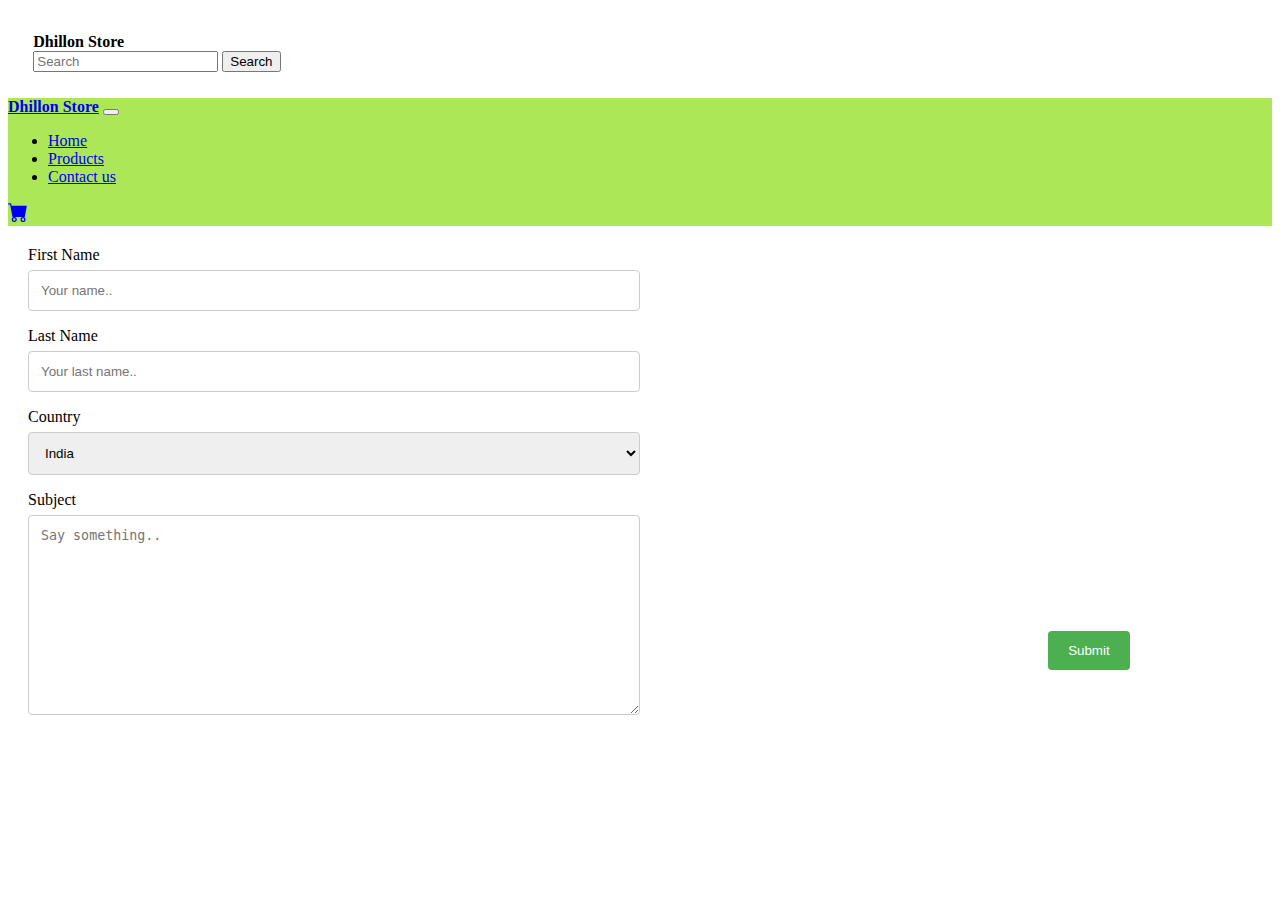
<file: store/contact.html>
<!DOCTYPE html>
<html>
<head>
	<title>Contact us</title>
	<link href="https://cdn.jsdelivr.net/npm/bootstrap@5.0.0-beta3/dist/css/bootstrap.min.css" rel="stylesheet" integrity="sha384-eOJMYsd53ii+scO/bJGFsiCZc+5NDVN2yr8+0RDqr0Ql0h+rP48ckxlpbzKgwra6" crossorigin="anonymous">
	<link rel="stylesheet" type="text/css" href="cu.css">
</head>
<body>
	<nav class="navbar navbar-light bg-light" style="padding: 2%">
  <div class="container-fluid">
    <a class="navbar-brand"><b>Dhillon Store</b></a>
    <form class="d-flex">
      <input class="form-control me-2" type="search" placeholder="Search" aria-label="Search">
      <button class="btn btn-outline-success" type="submit">Search</button>
    </form>
  </div>
</nav>
	 <nav class="navbar navbar-expand-lg navbar-light bg-light" style="background-color: #ace758;">
  <div class="container-fluid" style="background-color: #ace758;">
    <a class="navbar-brand" href="#"><b>Dhillon Store</b></a>
    <button class="navbar-toggler" type="button" data-bs-toggle="collapse" data-bs-target="#navbarNav" aria-controls="navbarNav" aria-expanded="false" aria-label="Toggle navigation">
      <span class="navbar-toggler-icon"></span>
    </button>
    <div class="collapse navbar-collapse" id="navbarNav">
      <ul class="navbar-nav">
        <li class="nav-item">
          <a class="nav-link" aria-current="page" href="Home.html">Home</a>
        </li>
        <li class="nav-item">
          <a class="nav-link" href="veg.html">Products</a>
        </li>
        <li class="nav-item">
          <a class="nav-link active" href="contact.html">Contact us</a>
        </li>
        </ul>
        </div><a class="nav-link" href="#"><svg xmlns="http://www.w3.org/2000/svg" width="20" height="20" fill="currentColor" class="bi bi-cart-fill" viewBox="0 0 16 16">
  <path d="M0 1.5A.5.5 0 0 1 .5 1H2a.5.5 0 0 1 .485.379L2.89 3H14.5a.5.5 0 0 1 .491.592l-1.5 8A.5.5 0 0 1 13 12H4a.5.5 0 0 1-.491-.408L2.01 3.607 1.61 2H.5a.5.5 0 0 1-.5-.5zM5 12a2 2 0 1 0 0 4 2 2 0 0 0 0-4zm7 0a2 2 0 1 0 0 4 2 2 0 0 0 0-4zm-7 1a1 1 0 1 1 0 2 1 1 0 0 1 0-2zm7 0a1 1 0 1 1 0 2 1 1 0 0 1 0-2z"/>
</svg></a>
  </div>
</nav>
	<div class="container">
  <form action="p">
    <label for="fname">First Name</label><br>
    <input type="text" id="fname" name="firstname" placeholder="Your name.."><br>
    <label for="lname">Last Name</label><br>
    <input type="text" id="lname" name="lastname" placeholder="Your last name.."><br>
    <label for="country">Country</label><br>
    <select id="country" name="country">
      <option value="india">India</option>
      <option value="canada">Canada</option>
      <option value="usa">USA</option>
      <option value="australia">Australia</option>
    </select><br>
    <label for="subject">Subject</label><br>
    <textarea id="subject" name="subject" placeholder="Say something.." style="height:200px"></textarea>
    <div class="sum"><input type="submit" value="Submit"></div>
  </form>
</div>
</body>
</html>
</file>
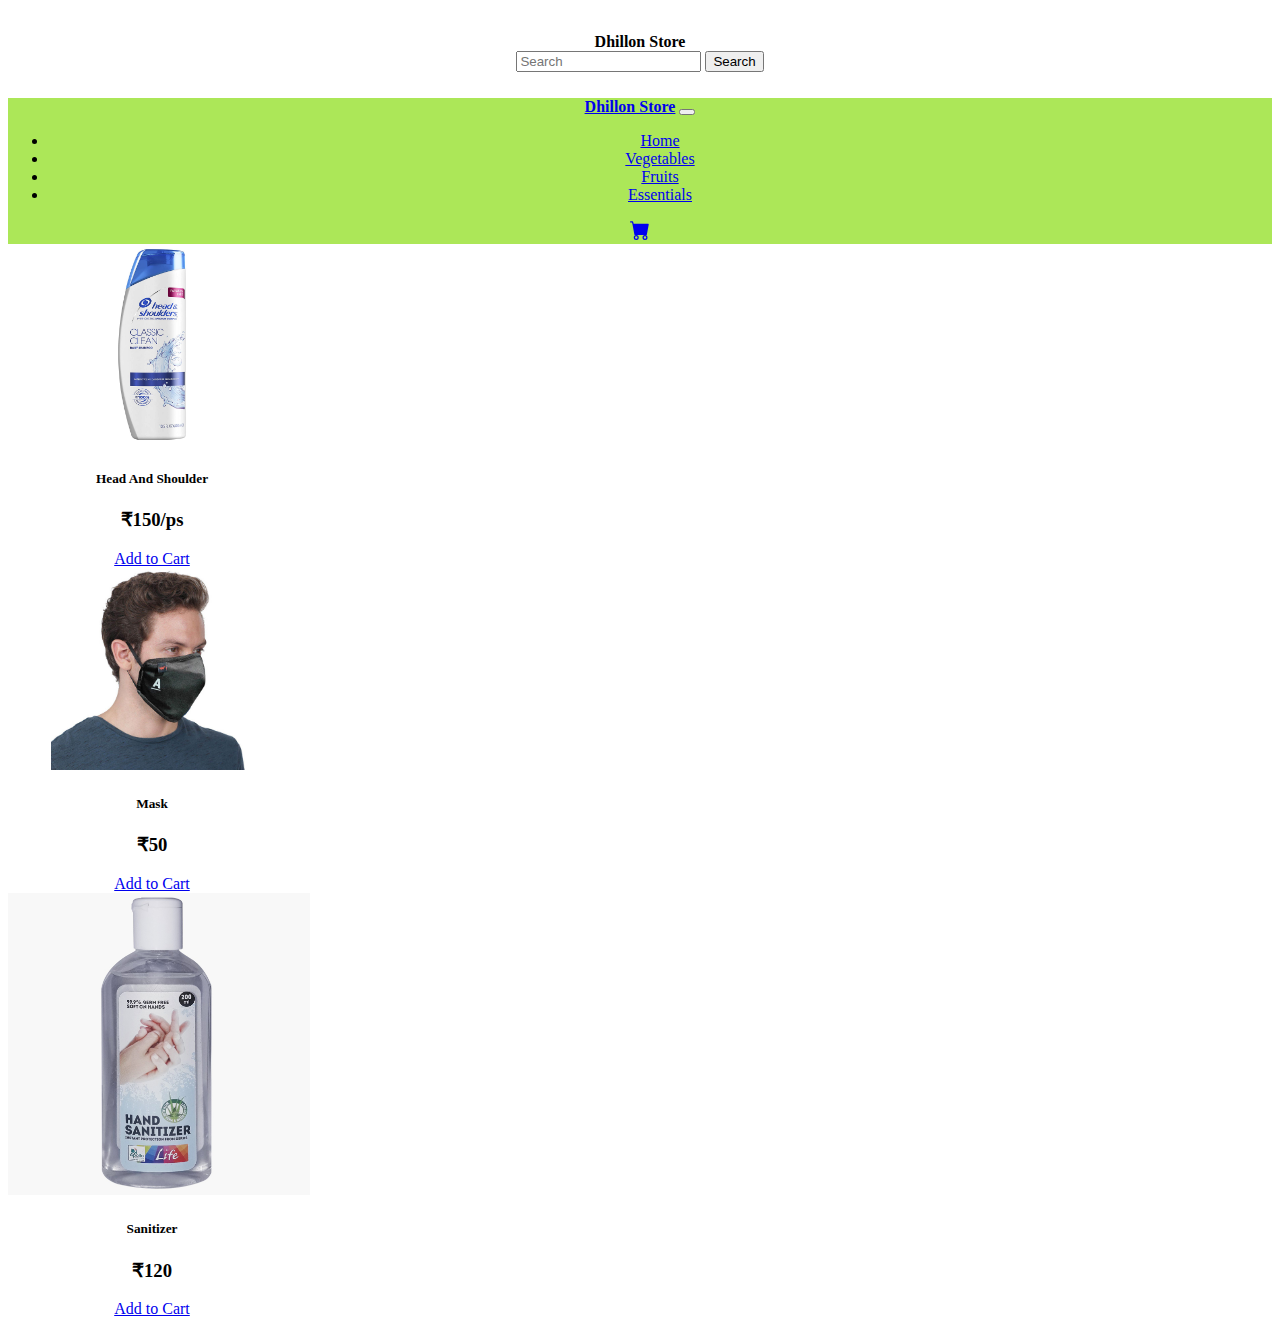
<file: store/ess.html>
<!DOCTYPE html>
<html>
<head>
	<title>Essenetial</title>
		<link href="https://cdn.jsdelivr.net/npm/bootstrap@5.0.0-beta3/dist/css/bootstrap.min.css" rel="stylesheet" integrity="sha384-eOJMYsd53ii+scO/bJGFsiCZc+5NDVN2yr8+0RDqr0Ql0h+rP48ckxlpbzKgwra6" crossorigin="anonymous">
		<link rel="stylesheet" type="text/css" href="ess.css">
</head>
<body>
<nav class="navbar navbar-light bg-light" style="padding: 2%">
  <div class="container-fluid">
    <a class="navbar-brand"><b>Dhillon Store</b></a>
    <form class="d-flex">
      <input class="form-control me-2" type="search" placeholder="Search" aria-label="Search">
      <button class="btn btn-outline-success" type="submit">Search</button>
    </form>
  </div>
</nav>
   <nav class="navbar navbar-expand-lg navbar-light bg-light" style="background-color: #ace758;">
  <div class="container-fluid" style="background-color: #ace758;">
    <a class="navbar-brand" href="#"><b>Dhillon Store</b></a>
    <button class="navbar-toggler" type="button" data-bs-toggle="collapse" data-bs-target="#navbarNav" aria-controls="navbarNav" aria-expanded="false" aria-label="Toggle navigation">
      <span class="navbar-toggler-icon"></span>
    </button>
    <div class="collapse navbar-collapse" id="navbarNav">
      <ul class="navbar-nav">
        <li class="nav-item">
          <a class="nav-link" aria-current="page" href="Home.html">Home</a>
        </li>
        <li class="nav-item">
          <a class="nav-link" href="veg.html">Vegetables</a>
        </li>
        <li class="nav-item">
          <a class="nav-link" href="fruits.html">Fruits</a>
        </li>
        <li class="nav-item">
          <a class="nav-link active" href="ess.html">Essentials</a>
        </li>
        </ul>
        </div><a class="nav-link" href="#"><svg xmlns="http://www.w3.org/2000/svg" width="20" height="20" fill="currentColor" class="bi bi-cart-fill" viewBox="0 0 16 16">
  <path d="M0 1.5A.5.5 0 0 1 .5 1H2a.5.5 0 0 1 .485.379L2.89 3H14.5a.5.5 0 0 1 .491.592l-1.5 8A.5.5 0 0 1 13 12H4a.5.5 0 0 1-.491-.408L2.01 3.607 1.61 2H.5a.5.5 0 0 1-.5-.5zM5 12a2 2 0 1 0 0 4 2 2 0 0 0 0-4zm7 0a2 2 0 1 0 0 4 2 2 0 0 0 0-4zm-7 1a1 1 0 1 1 0 2 1 1 0 0 1 0-2zm7 0a1 1 0 1 1 0 2 1 1 0 0 1 0-2z"/>
</svg></a>
  </div>
</nav>
<div class="container">
	  <div class="row">
    <div class="col-sm">
<div class="card" style="width: 18rem;">
  <img src="head.jpg" class="card-img-top" >
  <div class="card-body">
    <h5 class="card-title">Head And Shoulder</h5>
    <p class="card-text"><h3>₹150/ps</h3></p>
    <a href="#" class="btn btn-success">Add to Cart</a>
  </div>
  </div>
   </div>
  <div class="col-sm">
  <div class="card" style="width: 18rem;">
  <img src="mask.jpg" class="card-img-top" >
  <div class="card-body">
    <h5 class="card-title">Mask</h5>
    <p class="card-text"><h3>₹50</h3></p>
    <a href="#" class="btn btn-success">Add to Cart</a>
  </div>
</div>
</div>
<div class="col-sm">
<div class="card" style="width: 18rem;">
  <img src="san.jpg" class="on card-img-top" >
  <div class="card-body">
    <h5 class="card-title">Sanitizer</h5>
    <p class="card-text"><h3>₹120</h3></p>
    <a href="#" class="btn btn-success">Add to Cart</a>
  </div>
</div>
</div>
</div>


</div>
</div>



</body>
</html>
</file>
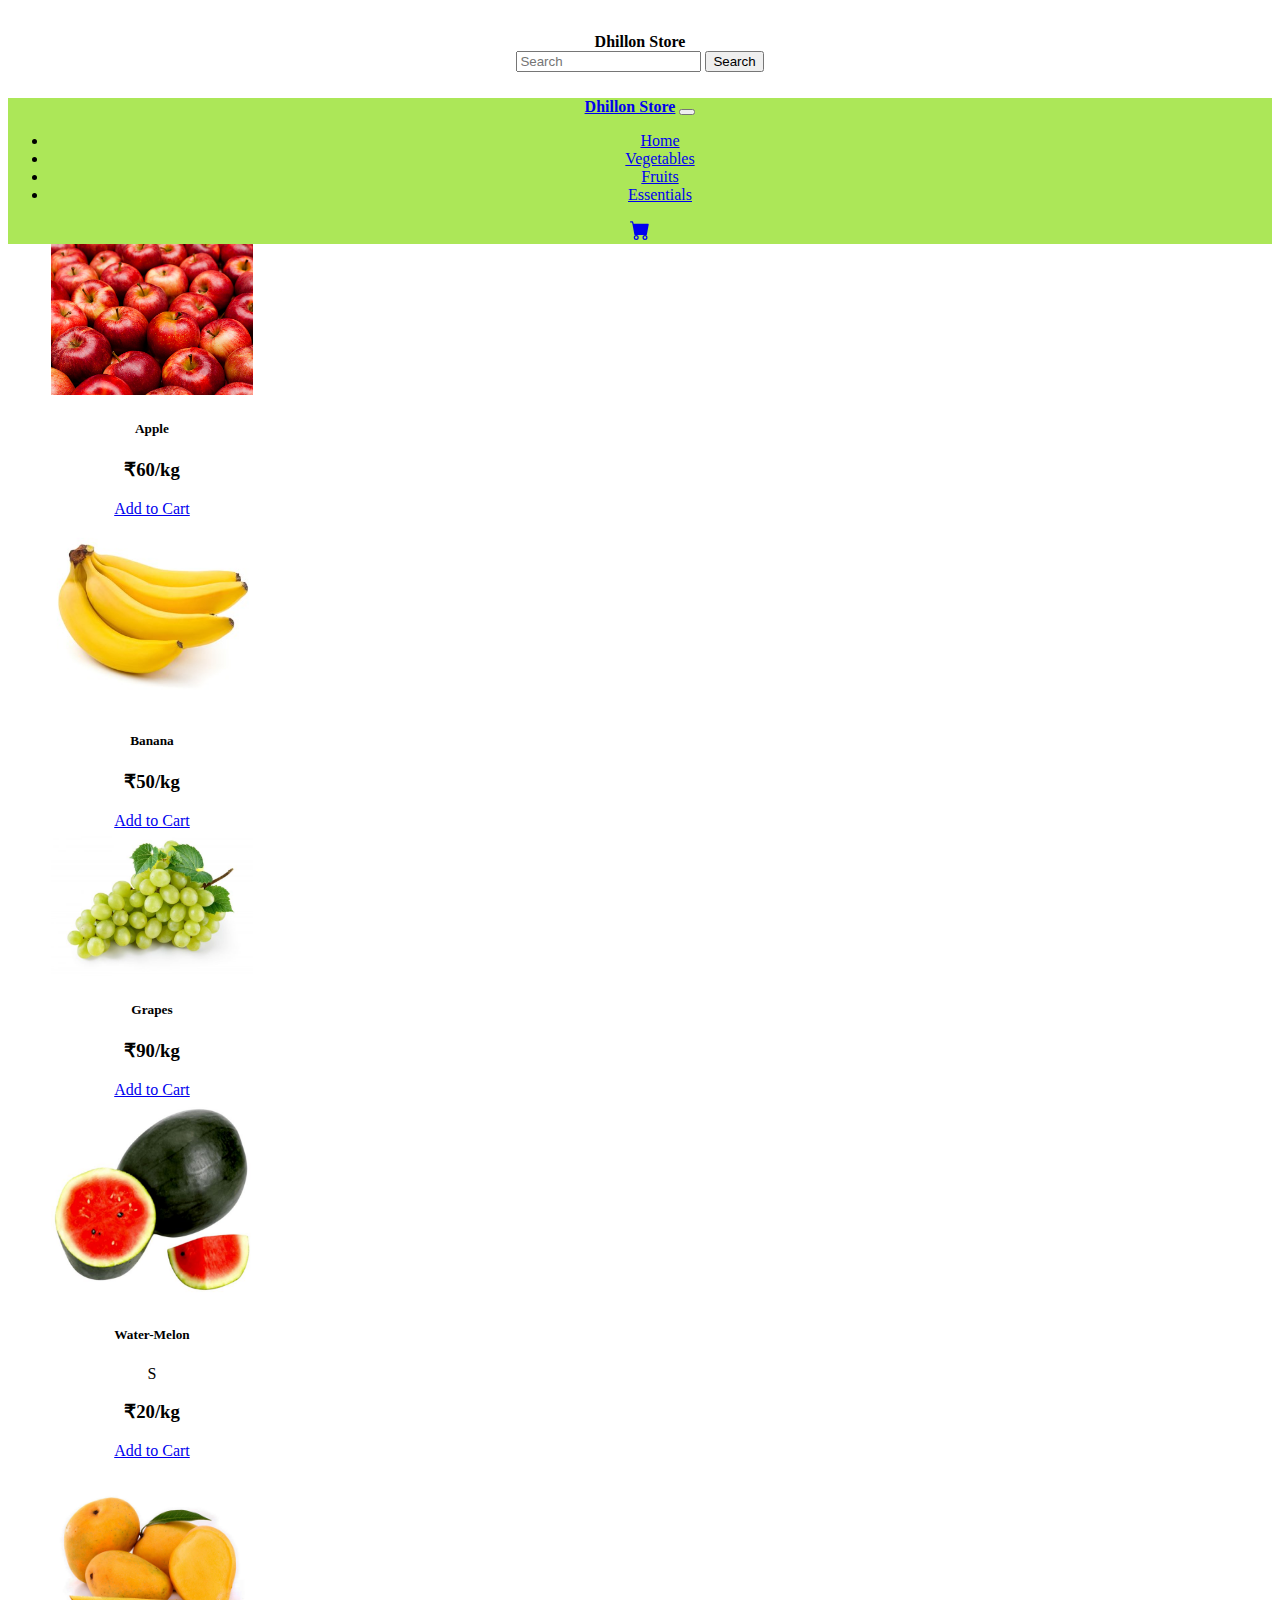
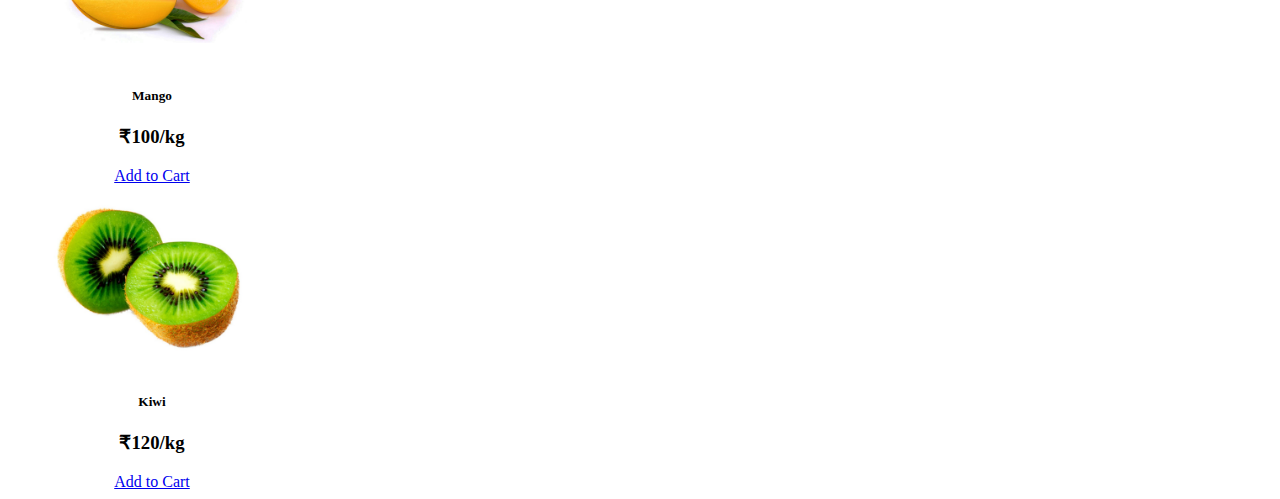
<file: store/fruits.html>
<!DOCTYPE html>
<html>
<head>
	<title>Fruits</title>
		<link href="https://cdn.jsdelivr.net/npm/bootstrap@5.0.0-beta3/dist/css/bootstrap.min.css" rel="stylesheet" integrity="sha384-eOJMYsd53ii+scO/bJGFsiCZc+5NDVN2yr8+0RDqr0Ql0h+rP48ckxlpbzKgwra6" crossorigin="anonymous">
		<link rel="stylesheet" type="text/css" href="fruitss.css">
</head>
<body>
<nav class="navbar navbar-light bg-light" style="padding: 2%">
  <div class="container-fluid">
    <a class="navbar-brand"><b>Dhillon Store</b></a>
    <form class="d-flex">
      <input class="form-control me-2" type="search" placeholder="Search" aria-label="Search">
      <button class="btn btn-outline-success" type="submit">Search</button>
    </form>
  </div>
</nav>
	 <nav class="navbar navbar-expand-lg navbar-light bg-light" style="background-color: #ace758;">
  <div class="container-fluid" style="background-color: #ace758;">
    <a class="navbar-brand" href="#"><b>Dhillon Store</b></a>
    <button class="navbar-toggler" type="button" data-bs-toggle="collapse" data-bs-target="#navbarNav" aria-controls="navbarNav" aria-expanded="false" aria-label="Toggle navigation">
      <span class="navbar-toggler-icon"></span>
    </button>
    <div class="collapse navbar-collapse" id="navbarNav">
      <ul class="navbar-nav">
        <li class="nav-item">
          <a class="nav-link" aria-current="page" href="Home.html">Home</a>
        </li>
        <li class="nav-item">
          <a class="nav-link" href="veg.html">Vegetables</a>
        </li>
        <li class="nav-item">
          <a class="nav-link active" href="fruits.html">Fruits</a>
        </li>
        <li class="nav-item">
          <a class="nav-link" href="ess.html">Essentials</a>
        </li>
        </ul>
        </div><a class="nav-link" href="#"><svg xmlns="http://www.w3.org/2000/svg" width="20" height="20" fill="currentColor" class="bi bi-cart-fill" viewBox="0 0 16 16">
  <path d="M0 1.5A.5.5 0 0 1 .5 1H2a.5.5 0 0 1 .485.379L2.89 3H14.5a.5.5 0 0 1 .491.592l-1.5 8A.5.5 0 0 1 13 12H4a.5.5 0 0 1-.491-.408L2.01 3.607 1.61 2H.5a.5.5 0 0 1-.5-.5zM5 12a2 2 0 1 0 0 4 2 2 0 0 0 0-4zm7 0a2 2 0 1 0 0 4 2 2 0 0 0 0-4zm-7 1a1 1 0 1 1 0 2 1 1 0 0 1 0-2zm7 0a1 1 0 1 1 0 2 1 1 0 0 1 0-2z"/>
</svg></a>
  </div>
</nav>
<div class="container">
	  <div class="row">
    <div class="col-sm">
<div class="card" style="width: 18rem;">
  <img src="apple.jpg" class="card-img-top" >
  <div class="card-body">
    <h5 class="card-title">Apple</h5>
    <p class="card-text"><h3>₹60/kg</h3></p>
    <a href="#" class="btn btn-success">Add to Cart</a>
  </div>
  </div>
   </div>
  <div class="col-sm">
  <div class="card" style="width: 18rem;">
  <img src="banana.jpg" class="bro card-img-top" >
  <div class="card-body">
    <h5 class="card-title">Banana</h5>
    <p class="card-text"><h3>₹50/kg</h3></p>
    <a href="#" class="btn btn-success">Add to Cart</a>
  </div>
</div>
</div>
<div class="col-sm">
<div class="card" style="width: 18rem;">
  <img src="grapes.jpg" class="card-img-top" >
  <div class="card-body">
    <h5 class="card-title">Grapes</h5>
    <p class="card-text"><h3>₹90/kg</h3></p>
    <a href="#" class="btn btn-success">Add to Cart</a>
  </div>
</div>
</div>
</div>

<div class="row">
    <div class="col-sm">
<div class="card" style="width: 18rem;">
  <img src="melon.jpg" class="card-img-top" >
  <div class="card-body">
    <h5 class="card-title">Water-Melon</h5>
    <p class="card-text">S<h3>₹20/kg</h3></p>
    <a href="#" class="btn btn-success">Add to Cart</a>
  </div>
  </div>
   </div>
  <div class="col-sm">
  <div class="card" style="width: 18rem;">
  <img src="mango.jpg" class="card-img-top" >
  <div class="card-body">
    <h5 class="card-title">Mango</h5>
    <p class="card-text"><h3>₹100/kg</h3></p>
    <a href="#" class="btn btn-success">Add to Cart</a>
  </div>
</div>
</div>
<div class="col-sm">
<div class="card" style="width: 18rem;">
  <img src="kiwi.jpg" class="card-img-top" >
  <div class="card-body">
    <h5 class="card-title">Kiwi</h5>
    <p class="card-text"><h3>₹120/kg</h3></p>
    <a href="#" class="btn btn-success">Add to Cart</a>
  </div>
</div>
</div>
</div>
</div>



</body>
</html>
</file>
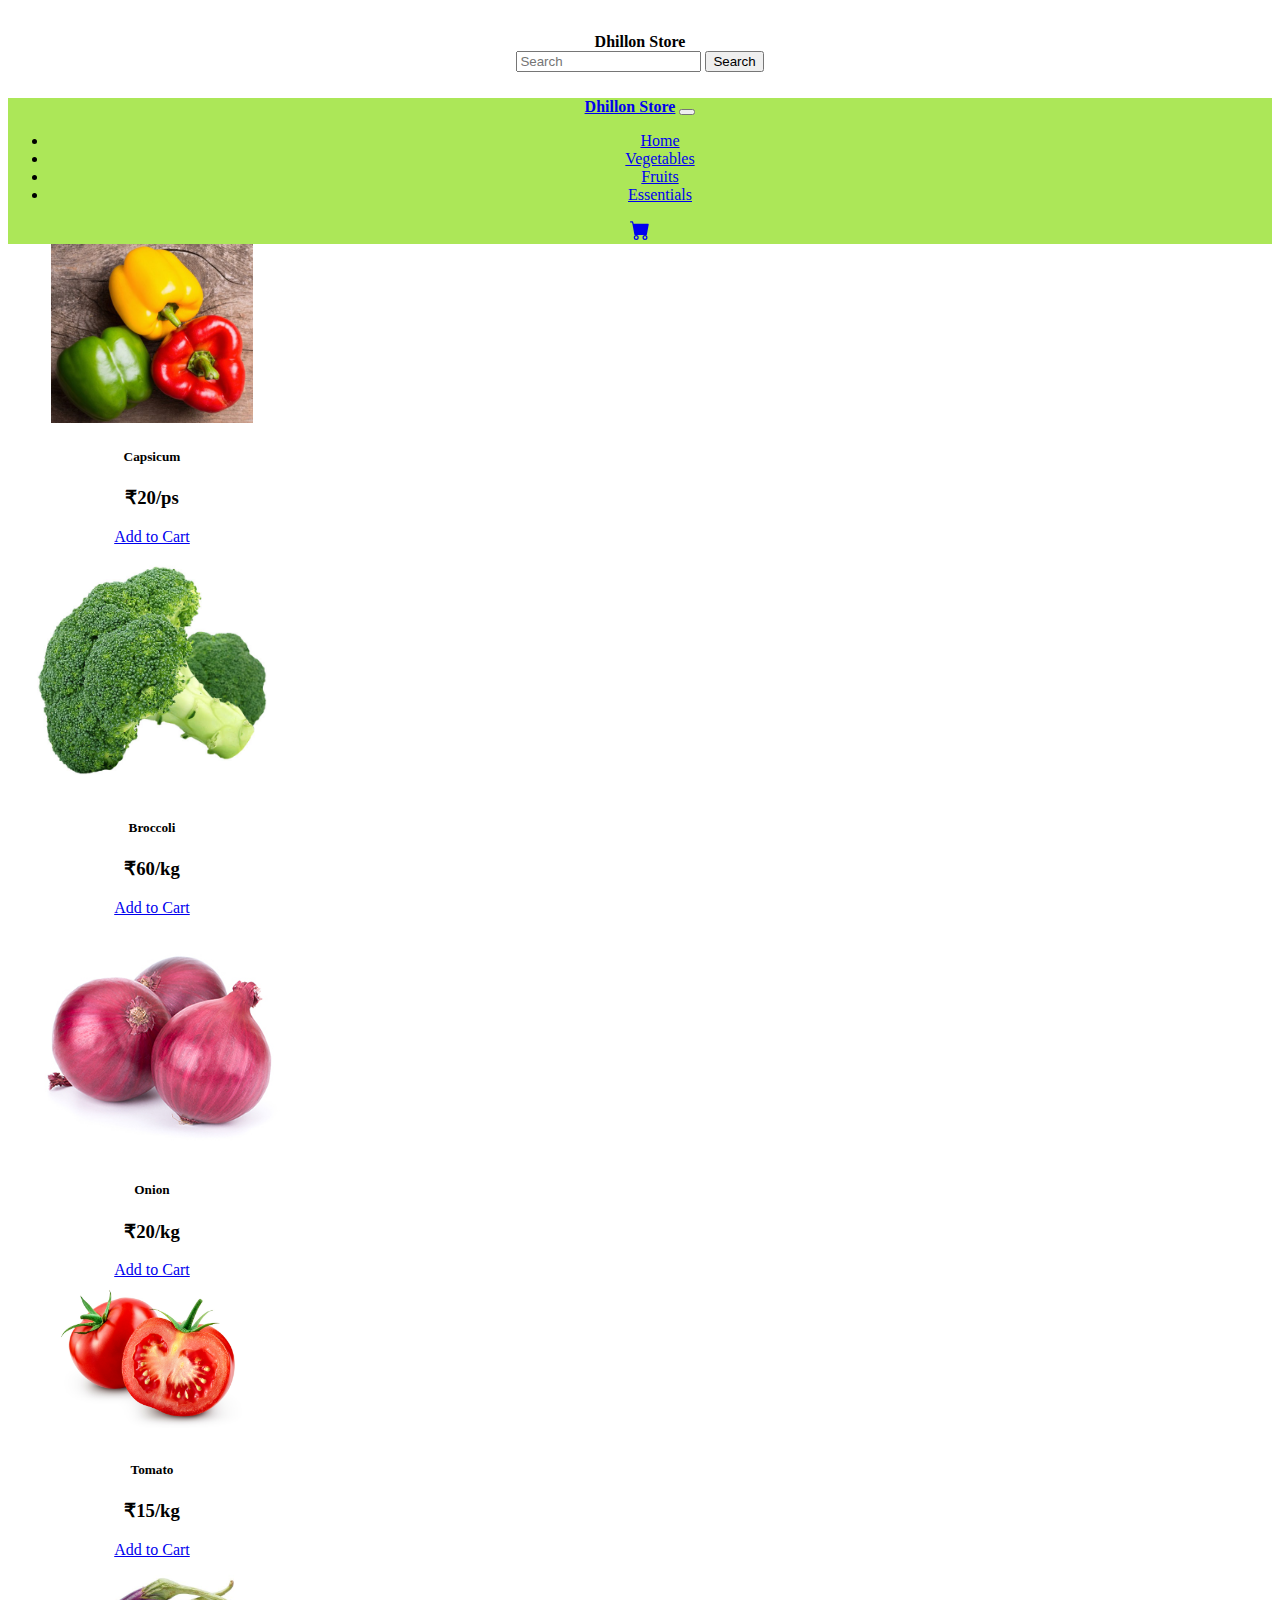
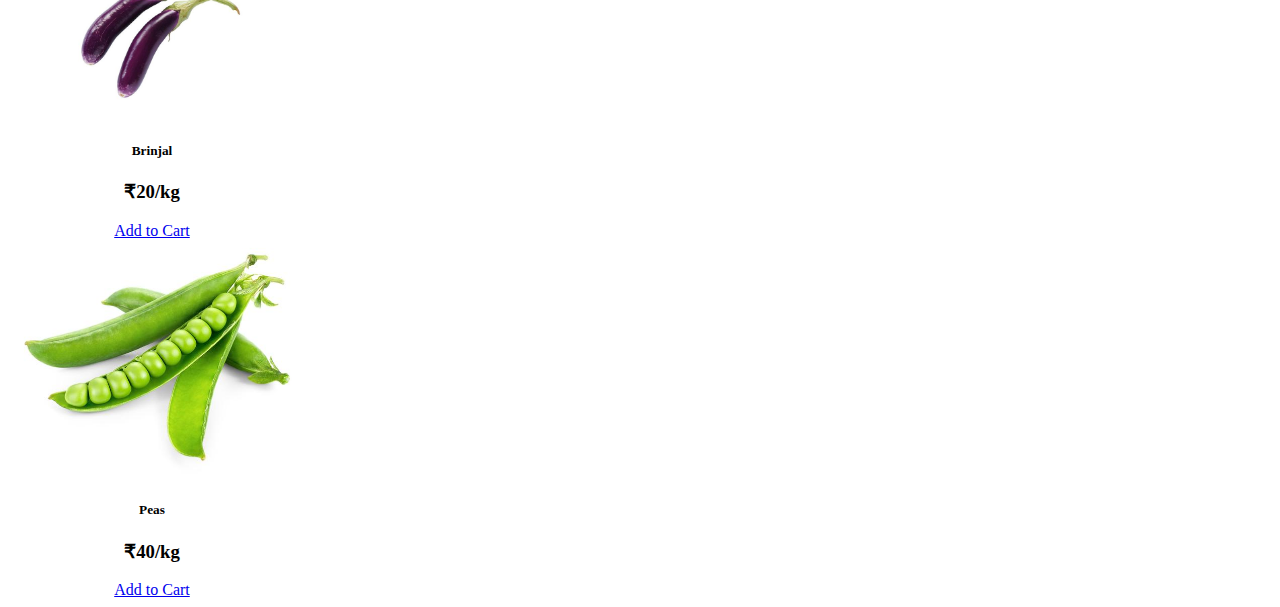
<file: store/veg.html>
<!DOCTYPE html>
<html>
<head>
	<title>Vegetables</title>
		<link href="https://cdn.jsdelivr.net/npm/bootstrap@5.0.0-beta3/dist/css/bootstrap.min.css" rel="stylesheet" integrity="sha384-eOJMYsd53ii+scO/bJGFsiCZc+5NDVN2yr8+0RDqr0Ql0h+rP48ckxlpbzKgwra6" crossorigin="anonymous">
		<link rel="stylesheet" type="text/css" href="veg.css">
</head>
<body>
<nav class="navbar navbar-light bg-light" style="padding: 2%">
  <div class="container-fluid">
    <a class="navbar-brand"><b>Dhillon Store</b></a>
    <form class="d-flex">
      <input class="form-control me-2" type="search" placeholder="Search" aria-label="Search">
      <button class="btn btn-outline-success" type="submit">Search</button>
    </form>
  </div>
</nav>
	<nav class="navbar navbar-expand-lg navbar-light bg-light" style="background-color: #ace758;">
  <div class="container-fluid" style="background-color: #ace758;">
    <a class="navbar-brand" href="#"><b>Dhillon Store</b></a>
    <button class="navbar-toggler" type="button" data-bs-toggle="collapse" data-bs-target="#navbarNav" aria-controls="navbarNav" aria-expanded="false" aria-label="Toggle navigation">
      <span class="navbar-toggler-icon"></span>
    </button>
    <div class="collapse navbar-collapse" id="navbarNav">
      <ul class="navbar-nav">
        <li class="nav-item">
          <a class="nav-link" aria-current="page" href="Home.html">Home</a>
        </li>
        <li class="nav-item">
          <a class="nav-link active" href="veg.html">Vegetables</a>
        </li>
        <li class="nav-item">
          <a class="nav-link" href="fruits.html">Fruits</a>
        </li>
        <li class="nav-item">
          <a class="nav-link" href="ess.html">Essentials</a>
        </li>
        </ul>
        </div><a class="nav-link" href="#"><svg xmlns="http://www.w3.org/2000/svg" width="20" height="20" fill="currentColor" class="bi bi-cart-fill" viewBox="0 0 16 16">
  <path d="M0 1.5A.5.5 0 0 1 .5 1H2a.5.5 0 0 1 .485.379L2.89 3H14.5a.5.5 0 0 1 .491.592l-1.5 8A.5.5 0 0 1 13 12H4a.5.5 0 0 1-.491-.408L2.01 3.607 1.61 2H.5a.5.5 0 0 1-.5-.5zM5 12a2 2 0 1 0 0 4 2 2 0 0 0 0-4zm7 0a2 2 0 1 0 0 4 2 2 0 0 0 0-4zm-7 1a1 1 0 1 1 0 2 1 1 0 0 1 0-2zm7 0a1 1 0 1 1 0 2 1 1 0 0 1 0-2z"/>
</svg></a>
  </div>
</nav>
<div class="container">
	  <div class="row">
    <div class="col-sm">
<div class="card" style="width: 18rem;">
  <img src="cap.png" class="card-img-top" >
  <div class="card-body">
    <h5 class="card-title">Capsicum</h5>
    <p class="card-text"><h3>₹20/ps</h3></p>
    <a href="#" class="btn btn-success">Add to Cart</a>
  </div>
  </div>
   </div>
  <div class="col-sm">
  <div class="card" style="width: 18rem;">
  <img src="bro.jpg" class="bro card-img-top" >
  <div class="card-body">
    <h5 class="card-title">Broccoli</h5>
    <p class="card-text"><h3>₹60/kg</h3></p>
    <a href="#" class="btn btn-success">Add to Cart</a>
  </div>
</div>
</div>
<div class="col-sm">
<div class="card" style="width: 18rem;">
  <img src="on.jpg" class="on card-img-top" >
  <div class="card-body">
    <h5 class="card-title">Onion</h5>
    <p class="card-text"><h3>₹20/kg</h3></p>
    <a href="#" class="btn btn-success">Add to Cart</a>
  </div>
</div>
</div>
</div>

<div class="row">
    <div class="col-sm">
<div class="card" style="width: 18rem;">
  <img src="tom.jpg" class="card-img-top" >
  <div class="card-body">
    <h5 class="card-title">Tomato</h5>
    <p class="card-text"><h3>₹15/kg</h3></p>
    <a href="#" class="btn btn-success">Add to Cart</a>
  </div>
  </div>
   </div>
  <div class="col-sm">
  <div class="card" style="width: 18rem;">
  <img src="bri.jpg" class="card-img-top" >
  <div class="card-body">
    <h5 class="card-title">Brinjal</h5>
    <p class="card-text"><h3>₹20/kg</h3></p>
    <a href="#" class="btn btn-success">Add to Cart</a>
  </div>
</div>
</div>
<div class="col-sm">
<div class="card" style="width: 18rem;">
  <img src="pea.jpg" class="on card-img-top" >
  <div class="card-body">
    <h5 class="card-title">Peas</h5>
    <p class="card-text"><h3>₹40/kg</h3></p>
    <a href="#" class="btn btn-success">Add to Cart</a>
  </div>
</div>
</div>
</div>
</div>



</body>
</html>
</file>
<file: store/cu.css>
input[type=text], select, textarea {
  width: 50%; 
  padding: 12px; 
  border: 1px solid #ccc; 
  border-radius: 4px; 
  box-sizing: border-box; 
  margin-top: 6px; 
  margin-bottom: 16px; 
  resize: vertical 
}
input[type=submit] {
  background-color: #4CAF50;
  color: white;
  padding: 12px 20px;
  border: none;
  border-radius: 4px;
  cursor: pointer;
}
.container {
  border-radius: 5px;
  color: black;
  padding: 20px;
}
h1{
  color: white;
  font-family: Bree Serif;
  text-align: center;
}
form{
	text-align: justify;
}
.sum{
	padding: 10%;
	float: right;
}
</file>
<file: store/ess.css>
img{
	width: 70%;
}
div{
	text-align: center;	
}
.bro{
		width: 80%;
}
.on{
	width: 	105%;
}
</file>
<file: store/fruitss.css>
img{
	width: 70%;
}
div{
	text-align: center;	
}
.bro{
		width: 80%;
}
.on{
	width: 	105%;
}
</file>
<file: store/veg.css>
img{
	width: 70%;
}
div{
	text-align: center;	
}
.bro{
		width: 80%;
}
.on{
	width: 	105%;
}
</file>
